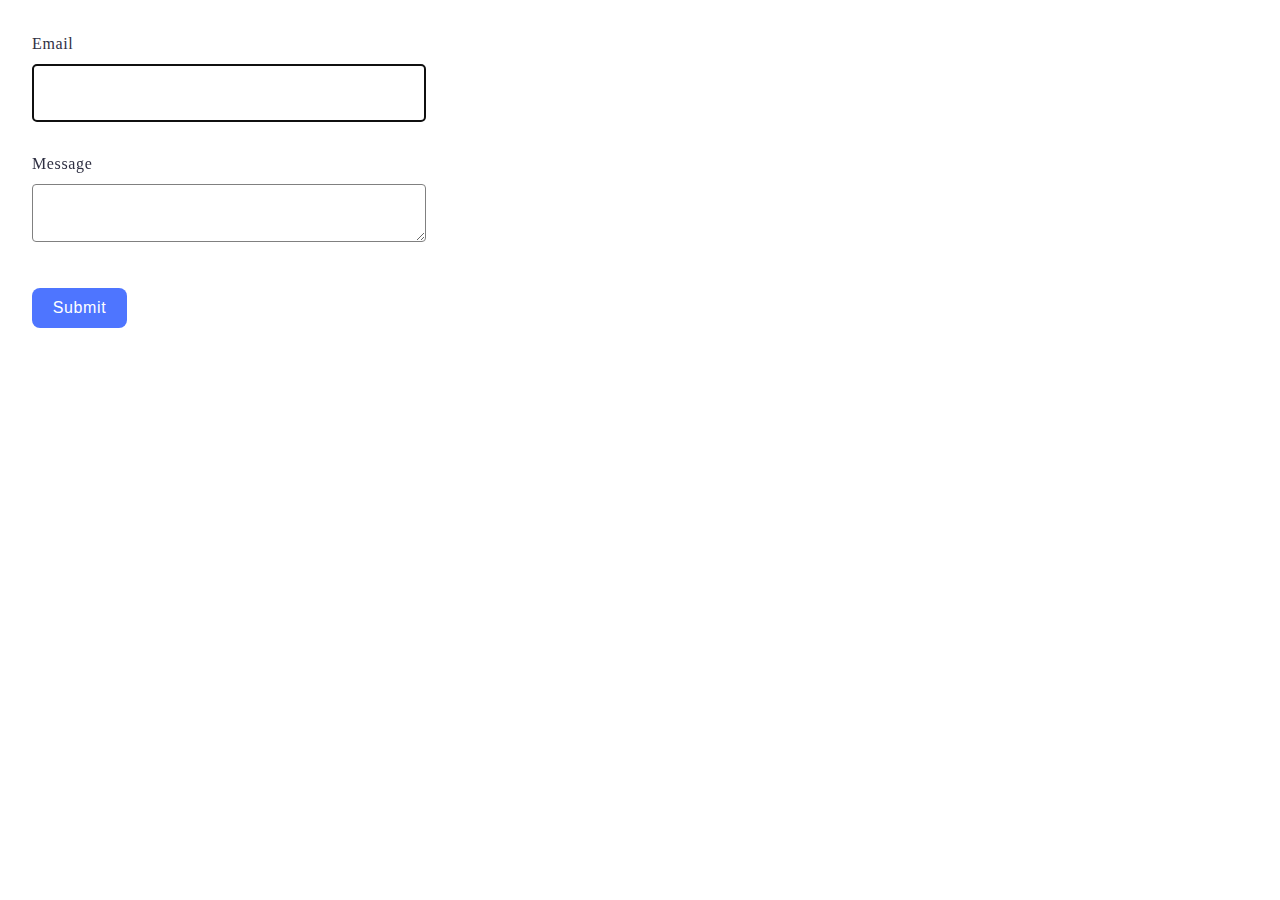
<file: src/2-form.html>
<!DOCTYPE html>
<html lang="en">
<head>
    <meta charset="UTF-8">
    <meta name="viewport" content="width=device-width, initial-scale=1.0">
    <title>Form</title>
    <link rel="preconnect" href="https://fonts.googleapis.com">
    <link rel="preconnect" href="https://fonts.gstatic.com" crossorigin>
    <link href="https://fonts.googleapis.com/css2?family=Montserrat&family=Raleway:wght@700&family=Roboto:wght@400;500;700&display=swap" rel="stylesheet">
    <link rel="stylesheet" href="./css/styles.css" />
</head>
<body>
    <form class="feedback-form" autocomplete="off">
    <label class="label-all">
    Email
    <input type="email" name="email" class="input-text" autofocus />
    </label>
    <label class="label-all">
    Message
    <textarea name="message" rows="8" class="input-text"></textarea>
    </label>
    <button type="submit" class="button-submit">Submit</button>
</form>
    <script src="./js/2-form.js" type="module"></script>
</body>
</html>
</file>
<file: src/css/styles.css>
body {
  background-color: #fff;
}

ul {
  list-style-type: none;
  margin: 0 auto;
}

a {
  text-decoration: none;
}

img {
  display: block;
  max-width: 100%;
}

.gallery {
  display: flex;
  justify-content: center;
  align-items: center;
  flex-wrap: wrap;
  gap: 24px;
  padding: 24px 156px;
}

.gallery-image {
  width: 360px;
  height: 200px;
}

.feedback-form {
  width: 408px;
  height: 296px;
  display: flex;
  padding: 24px;
  flex-direction: column;
  align-items: flex-start;
  gap: 16px;
  border-radius: 8px;
  background: #fff;
}

.input-text {
  width: 100%;
  height: 40px;
  flex-shrink: 0;
  border-radius: 4px;
  border: 1px solid #808080;
  padding: 8px 16px;
  color: #2e2f42;
  font-size: 16px;
  line-height: 1.5;
  letter-spacing: 0.04em;
}

.input-text:hover {
  border: 1px solid #000;
}

.input-text:active {
  border: 1px solid #808080;
}

.label-all {
  display: flex;
  flex-direction: column;
  align-items: flex-start;
  gap: 8px;
  width: 360px;
  height: 112px;
  color: #2e2f42;
  font-size: 16px;
  line-height: 1.5;
  letter-spacing: 0.04em;
}

.button-submit {
  margin-top: 16px;
  width: 95px;
  height: 40px;
  display: flex;
  padding: 8px 16px;
  justify-content: center;
  align-items: center;
  gap: 10px;
  border-radius: 8px;
  border: none;
  background: #4e75ff;
  color: #fff;
  font-size: 16px;
  font-weight: 500;
  line-height: 1.5;
  letter-spacing: 0.64px;
}

.button-submit:hover {
  background: #6c8cff;
}
</file>
